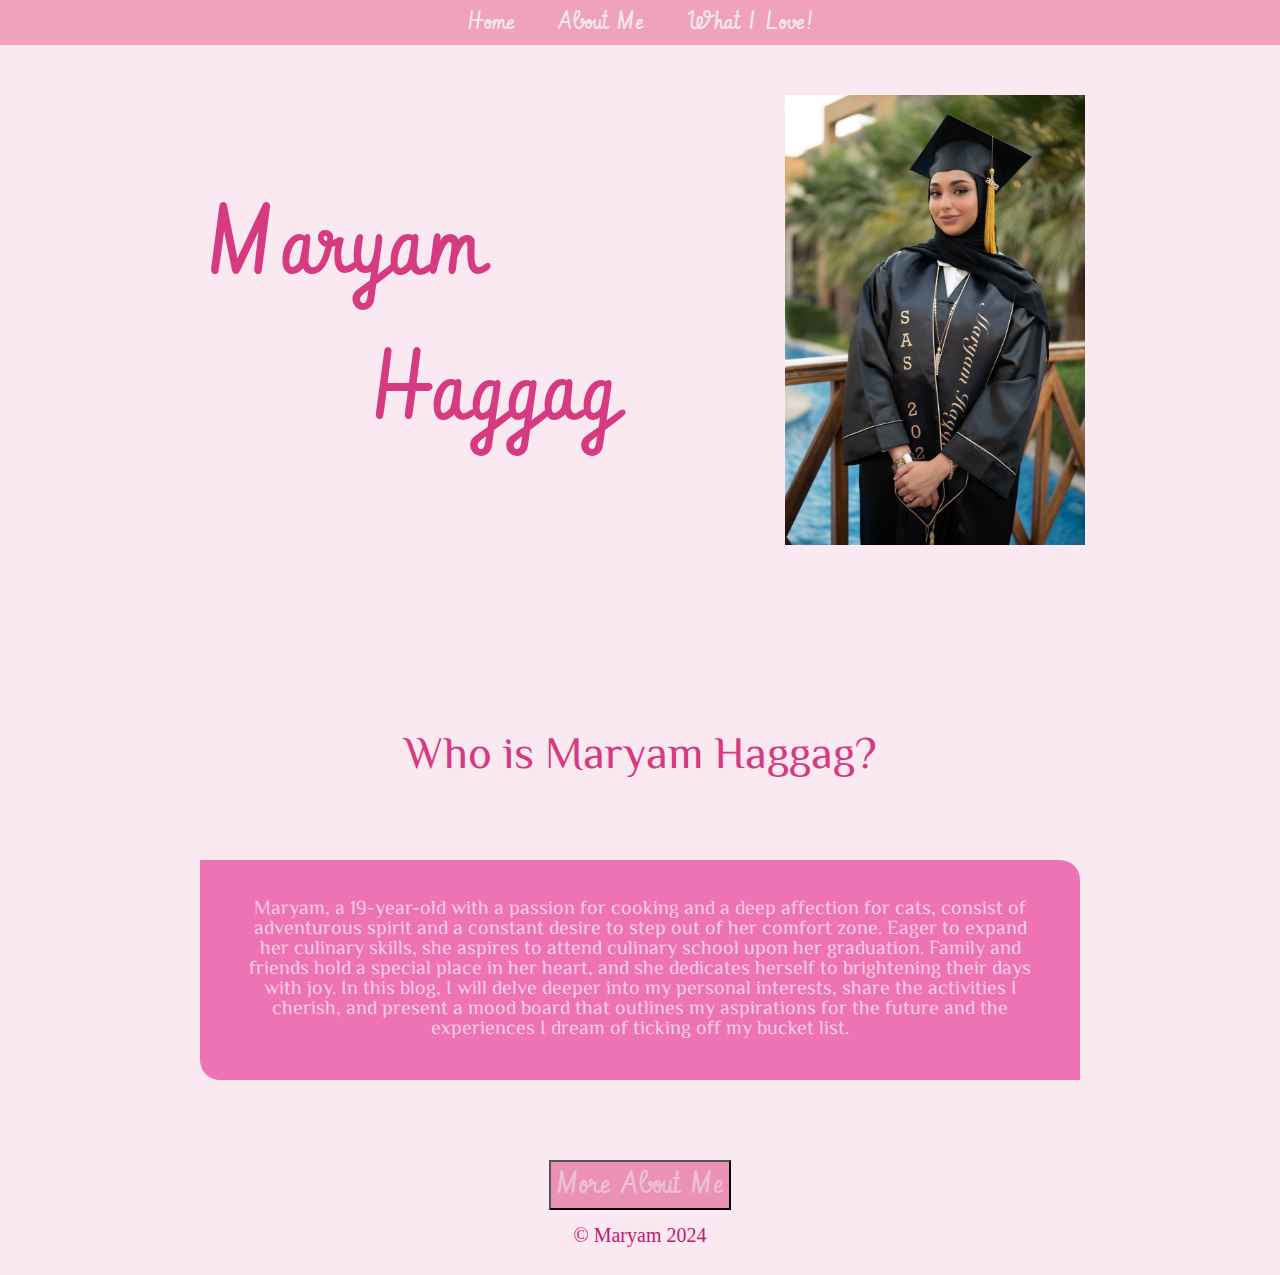
<file: html/index.html>
<!DOCTYPE html>
<html lang="en">

<head>
    <link rel="stylesheet" type="text/css" href="../styles/reset.css">
    <link rel="stylesheet" type="text/css" href="../styles/home.css">
    <link rel="preconnect" href="https://fonts.googleapis.com">
    <link rel="preconnect" href="https://fonts.gstatic.com" crossorigin>
    <link href="https://fonts.googleapis.com/css2?family=Vibur&display=swap" rel="stylesheet">
    <link rel="preconnect" href="https://fonts.googleapis.com">
    <link rel="preconnect" href="https://fonts.gstatic.com" crossorigin>
    <link href="https://fonts.googleapis.com/css2?family=El+Messiri:wght@400..700&display=swap" rel="stylesheet">
    <link rel="icon" href="../images/favicon2.png" alt="hearts icom ">
    <meta charset="UTF-8">
    <meta name="viewport" content="width=device-width, initial-scale=1.0">
    <title>Home</title>
</head>

<body>
    <header class="header">
        <div class="logo">
            <!--<h1 class="logo">Who's Maryam?</h1>-->
        </div>
        <nav id="navbar">
            <ul>
                <li><a href="index.html">Home</a></li>
                <li><a href="aboutme.html">About Me</a></li>
                <li><a href="whatilove.html">What I Love!</a></li>
                
            </ul>
        </nav>
    </header>
    <div class="main">
        <div class="Name">
            <h1>
                <div>Maryam</div>
                <div class="nameOffset">Haggag</div>
            </h1>
            <img src="../images/me14.JPG" alt="A picture of me" width="300px">
        </div>
        <div class="img">
            <div class="content">
                <h2>Who is Maryam Haggag?</h2>
                <p class="part1">Maryam, a 19-year-old with a passion for cooking and a deep affection for cats, consist
                    of adventurous spirit and a constant desire to step out of her comfort zone. Eager to expand her
                    culinary skills, she aspires to attend culinary school upon her graduation. Family and friends hold
                    a special place in her heart, and she dedicates herself to brightening their days with joy. In this
                    blog, I will delve deeper into my personal interests, share the activities I cherish, and present a
                    mood board that outlines my aspirations for the future and the experiences I dream of ticking off my
                    bucket list. </p>
        
                <div class="nextpage">
                    <a href="aboutme.html">
                        <button>More About Me</button>
                    </a>
                </div>
            </div>
        </div>
    </div>
</body>
<footer>&copy; Maryam 2024</footer>

</html>
</file>
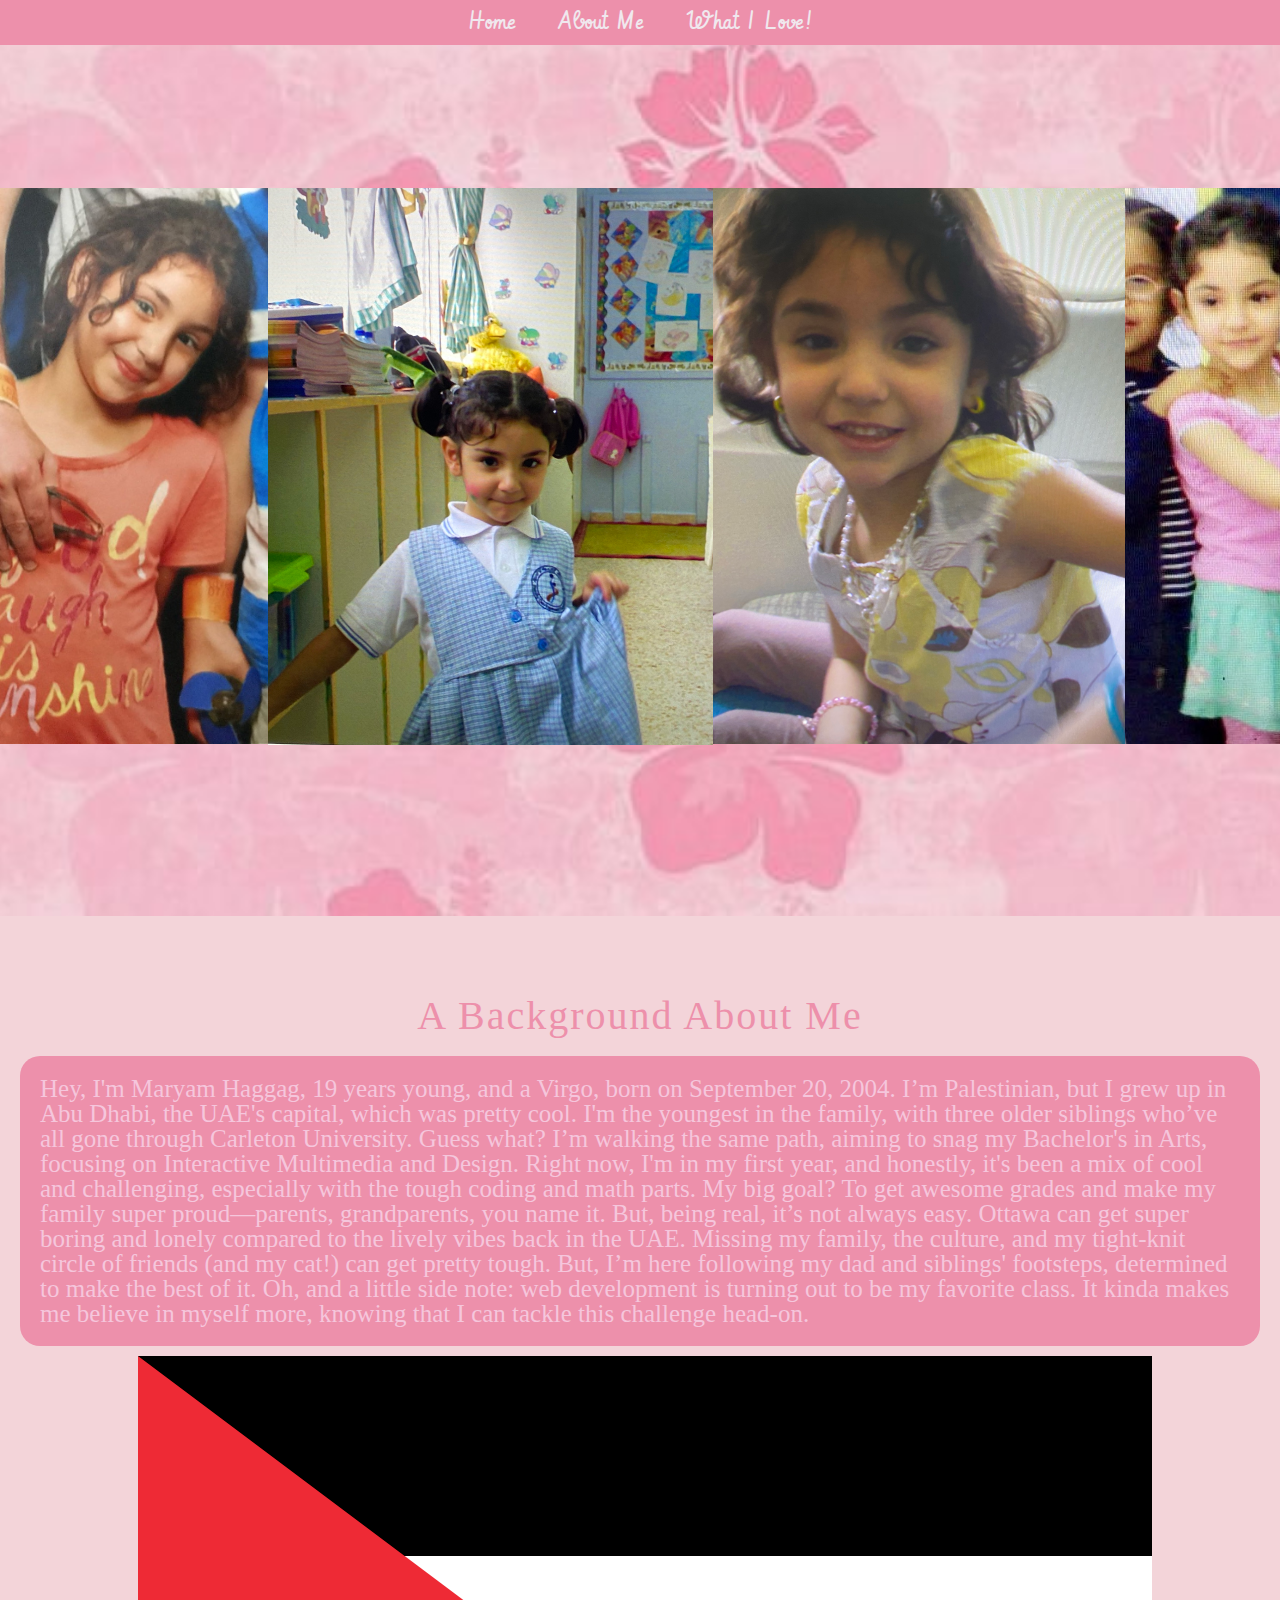
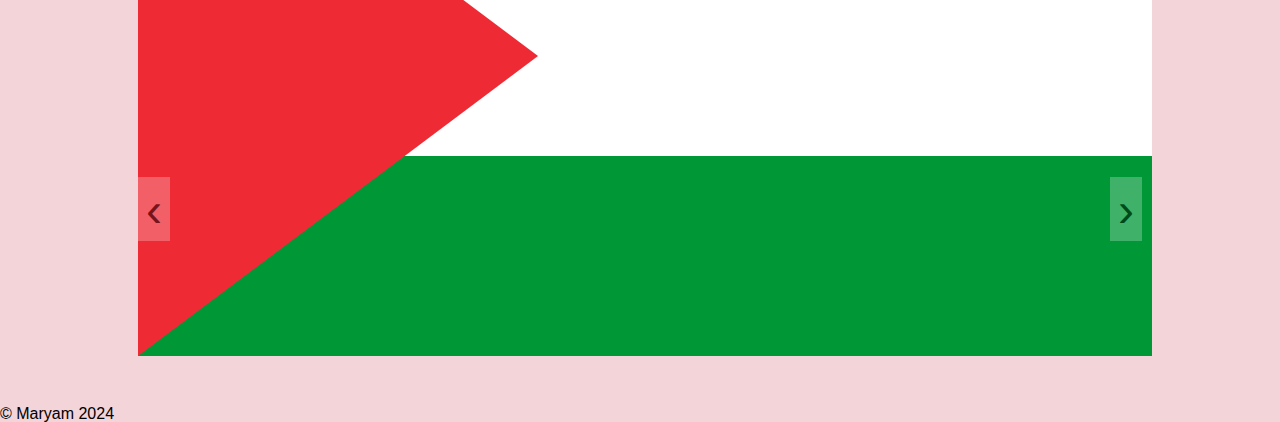
<file: html/aboutme.html>
<!DOCTYPE html>
<html lang="en">

<head>
    <link rel="stylesheet" type="text/css" href="../styles/reset.css">
    <link rel="stylesheet" type="text/css" href="../styles/aboutme.css">
    <script src="../scripts/script.js"></script>
    <link rel="preconnect" href="https://fonts.googleapis.com">
    <link rel="preconnect" href="https://fonts.gstatic.com" crossorigin>
    <link href="https://fonts.googleapis.com/css2?family=Vibur&display=swap" rel="stylesheet">
        rel="stylesheet">
    <meta charset="UTF-8">
    <meta name="viewport" content="width=device-width, initial-scale=1.0">
    <title>About me</title>
</head>

<body>
    <header class="header">
        <div class="logo">

        </div>
        <nav id="navbar">
            <ul>
                <li><a href="index.html">Home</a></li>
                <li><a href="aboutme.html">About Me</a></li>
                <li><a href="whatilove.html">What I Love!</a></li>
                
            </ul>
        </nav>

    </header>
    
    <div class="img1">
        <img src="../images/mebabypic.JPG" alt="A picture of me" width="378px">
        <img src="../images/baby11.jpg" alt="A picture of me" width="445px">
        <img src="../images/baby10.jpg" alt="A picture of me" width="412px">
        <img src="../images/baby9.JPG" alt="A picture of me" width="265px">
    </div>
    <div class="content">

            <div class="h1">
                <h1>A Background About Me</h1>
                <p>Hey, I'm Maryam Haggag, 19 years young, and a Virgo, born on September 20, 2004. I’m Palestinian, but
                    I grew up in Abu Dhabi, the UAE's capital, which was pretty cool. I'm the youngest in the family,
                    with three older siblings who’ve all gone through Carleton University. Guess what? I’m walking the
                    same path, aiming to snag my Bachelor's in Arts, focusing on Interactive Multimedia and Design.
                    Right now, I'm in my first year, and honestly, it's been a mix of cool and challenging, especially
                    with the tough coding and math parts.

                    My big goal? To get awesome grades and make my family super proud—parents, grandparents, you name
                    it. But, being real, it’s not always easy. Ottawa can get super boring and lonely compared to the
                    lively vibes back in the UAE. Missing my family, the culture, and my tight-knit circle of friends
                    (and my cat!) can get pretty tough. But, I’m here following my dad and siblings' footsteps,
                    determined to make the best of it.

                    Oh, and a little side note: web development is turning out to be my favorite class. It kinda makes
                    me believe in myself more, knowing that I can tackle this challenge head-on.</p>
            </div>

    </div>
    
    <section class="slider-wrapper">
        <button class="slide-arrow" id="slide-arrow-prev">
          &#8249;
        </button>
        <button class="slide-arrow" id="slide-arrow-next">
          &#8250;
        </button>
        <ul class="slides-container" id="slides-container">
          <li class="slide"><img src="../images/palestineflag.svg.png" alt="Palestine Flag"></li>
          <li class="slide"><img src="../images/uaefla.jpg.webp" alt="Uae falg"></li>
          
        </ul>
    </section>


      
    <script src="../scripts/script.js"></script>
    <footer>&copy; Maryam 2024</footer>
</body>
</html>
</file>
<file: styles/home.css>
html {
  font-size: 20px;
 }
 
 body{
    background-color:#fbe9f1;
  }

  #navbar {
    background-color: #f0a2ba;
    padding: 10px 0;
    top: 0;
}
  
  #navbar ul {
    margin: 0;
    padding: 0;
    list-style-type: none;
    text-align: center;
    
  }
  
  #navbar ul li {
    display: inline;
  }
  
  #navbar ul li a {
    color: #f0e8ee;
    text-decoration: none;
    padding: 10px 20px;
    font-family: "Vibur", cursive;
    font-weight: 400;
    font-style: normal;
    font-size: 25px;
  }
  
   #navbar ul li a:hover {
    color: rgb(229, 0, 115);
  } 
  
  .content {
    padding-top: 70px; /* Adjust according to the height of your navigation bar */
  }
  
  /* Style for active link */
  #navbar ul li a.active {
    background-color: #da227e;
  }
  
  /* Style for sticky navigation */
  #navbar.sticky {
    /* position: fixed; */
    top: 0;
    width: 300%;
    animation: slide-down 0.5s;
  }
  
  @keyframes slide-down {
    from {
      top: -50px;
    }
    to {
      top: 0;
    }
  }

  .icon{
    /* float: left; */
    /* z-index: 1001; */
    text-align: center;
    align-items: center;
    padding-left: 10px;
  
  }
  
  /*logo name*/
  .logo{
    color:rgb(240, 155, 199);
        font-family: "El Messiri", sans-serif;
        font-optical-sizing:auto;
        font: weight 600px;;
        font-style: normal;
        font-size: 40px;
      }

     
      .Name {
        display: grid;
        grid-template-columns: 1fr 1fr;
        place-items: center;
        padding: 50px;
      }

      .Name h1{
        font-size: 95px;
        color: #d63b81;
        text-align: center;
        font-family: "Vibur", cursive;
    font-weight: 400;
    font-style: normal;
       }

       .Name .nameOffset {
        padding-left: 300px;
        margin-top: 50px;
       }

       .part1 {
        width: 40rem;
        margin: 80px auto;
        background-color: #ed73b4;
        color: rgb(245, 205, 225);
        border-radius: 0 20px 0 20px;
        padding: 40px;
        text-align: center;
        font-family: "El Messiri", sans-serif;
        font-optical-sizing:auto;
        font: weight 600px;;
        font-style: normal;
      
      }
/*       
      .part1{
          padding: 20px;
          margin: 30px;
          border: 10px solid var(--primary);
          font-size:19px;
          text-align: left;

      
      } */
      
      .content h2{
        font-size: 45px;
        color: #d63b81;
        text-align: center;
        font-family: "El Messiri", sans-serif;
        font-optical-sizing:auto;
        font: weight 600px;;
        font-style: normal;
        margin-top: 70px;
        
       }

       .nextpage button{
        font-size: 30px;
        color: #ecc0d6;
        background-color: #eb91b5;
        text-align: center;
        font-family: "Vibur", cursive;
    font-weight: 400;
    font-style: normal;


       }

.nextpage {
  display: grid;
  place-items: center;
  
}
.nextpage a:visited{
  color: rgb(13, 1, 1);

}


footer{
    height: 50px;
    color: #c4176d;
    text-align: center;
    margin-top: 15px;
  }
</file>
<file: styles/aboutme.css>
body {
  background-color: #f3d4d9;
  margin: 0;
  padding: 0;
  height: 100vh; /* Ensure the body takes full viewport height */
  width: 100vw; /* Ensure the body takes full viewport width */
  overflow-x: hidden; /* Prevent horizontal overflow */
  font-family: Verdana, sans-serif; /* Unify font-family declaration */
}

#navbar {
  background-color: #ed90ab;
  padding: 10px 0;
  position: fixed; /* Make navbar fixed at the top */
  width: 100%; /* Full width */
  top: 0;
  z-index: 10; /* Ensure navbar is above other content */
}

#navbar ul {
  margin: 0;
  padding: 0;
  list-style-type: none;
  text-align: center;
}

#navbar ul li {
  display: inline;
}

#navbar ul li a {
  color: #f0e8ee;
  text-decoration: none;
  padding: 10px 20px;
  font-family: "Vibur", cursive;
  font-weight: 400;
  font-style: normal;
  font-size: 25px;
}

#navbar ul li a:hover {
  color: rgb(229, 0, 115);
}

.content {
  padding-top: 80px; /* Adjust padding to account for fixed navbar */
}

.images-container {
  display: flex;
  justify-content: center; /* Center images horizontally */
  align-items: center; /* Align images vertically */
  gap: 20px; /* Spacing between images */
  margin-bottom: 30px; /* Add some space below the images */
}

.individual-img {
  width: 200px; /* Set a fixed width for all images */
  height: auto; /* Maintain aspect ratio */
  object-fit: cover; /* Cover the frame; might crop the image */
}

.container {
  max-width: 1440px;
  margin: auto;
  display: flex;
  flex-direction: column;
  align-items: center;
}

/* Images */
.img-wrapper {
  display: flex;
  flex-wrap: wrap;
  justify-content: center;
  gap: 20px; /* Adjust as needed */
}

.img1 { 
  display: flex; /* Add flex display to ensure alignment */
  justify-content: center; /* Center content horizontally */
  align-items: center; /* Center content vertically */
  background-image: url("../images/wallpaper9.jpg");
  background-size: cover;
  background-position: center;
  background-repeat: no-repeat;
  height: 100vh; /* Full viewport height */
  width: 100%; /* Full width */
}

.logo {
  color: rgb(240, 155, 199);
  font-family: "El Messiri", sans-serif;
  font-weight: 600;
  font-size: 40px;
}

.h1 {
  color: rgb(245, 198, 220);
  display: flex;
  flex-direction: column;
  align-items: center;
  gap: 20px;
  font-size: larger;
  font-family: "PT Serif", serif;
}

.h1 h1 {
  color: #ed90ab;
  font-family: 'Times New Roman';
  font-size: 40px;
  letter-spacing: 2px;
}

.h1 p {
  width: 1200px;
  background: #ed90ab;
  padding: 20px;
  border-radius: 20px;
  font-size: 25px;
}

.slider-wrapper {
  margin: auto;
  position: relative;
  overflow: hidden;
  width: 80%;
  height: auto;
}

.slides-container {
  display: flex;
/*  overflow: scroll;*/
  overflow-x: scroll;
  scroll-behavior: smooth;
  list-style: none;
  padding: 10px;
  overflow-y: hidden;

  scrollbar-width: none;
  -ms-overflow-style: none;
}

.slides-container::-webkit-scrollbar {
  display: none; /* For Chrome, Safari, and Opera */
}

.slide img {
  max-width: 100%; /* Ensure images are not bigger than the slide */
  height: auto; /* Maintain aspect ratio */
  display: block; /* Remove bottom space/margin under images */
}

.slide {
  width: 100vw; /* Example: each slide takes full viewport width */
  flex-shrink: 0; /* Prevent flex items from shrinking */
}

.slide-arrow {
  position: absolute;
  top: 50%;
  transform: translateY(-50%);
  bottom: 0;
  margin: auto;
  height: 4rem;
  background-color: rgba(255, 255, 255, 0.5);
  border: none;
  width: 2rem;
  font-size: 3rem;
  cursor: pointer;
  opacity: 0.5;
  transition: opacity 0.3s ease;
}
#slide-arrow-prev {
  left: 10px; /* Adjust as needed */
}

#slide-arrow-next {
  right: 10px; /* Adjust as needed */
}

.footer {
  height: 50px;
  color: #c4176d;
  text-align: center;
  margin-top: 15px;
}

@media (max-width: 768px) {
  .h1 p {
      width: 90%;
      font-size: 18px;
  }
  #navbar ul li a {
      font-size: 18px;
  }
  .slide-arrow {
      height: 3rem;
      font-size: 2rem;
  }
}
</file>
